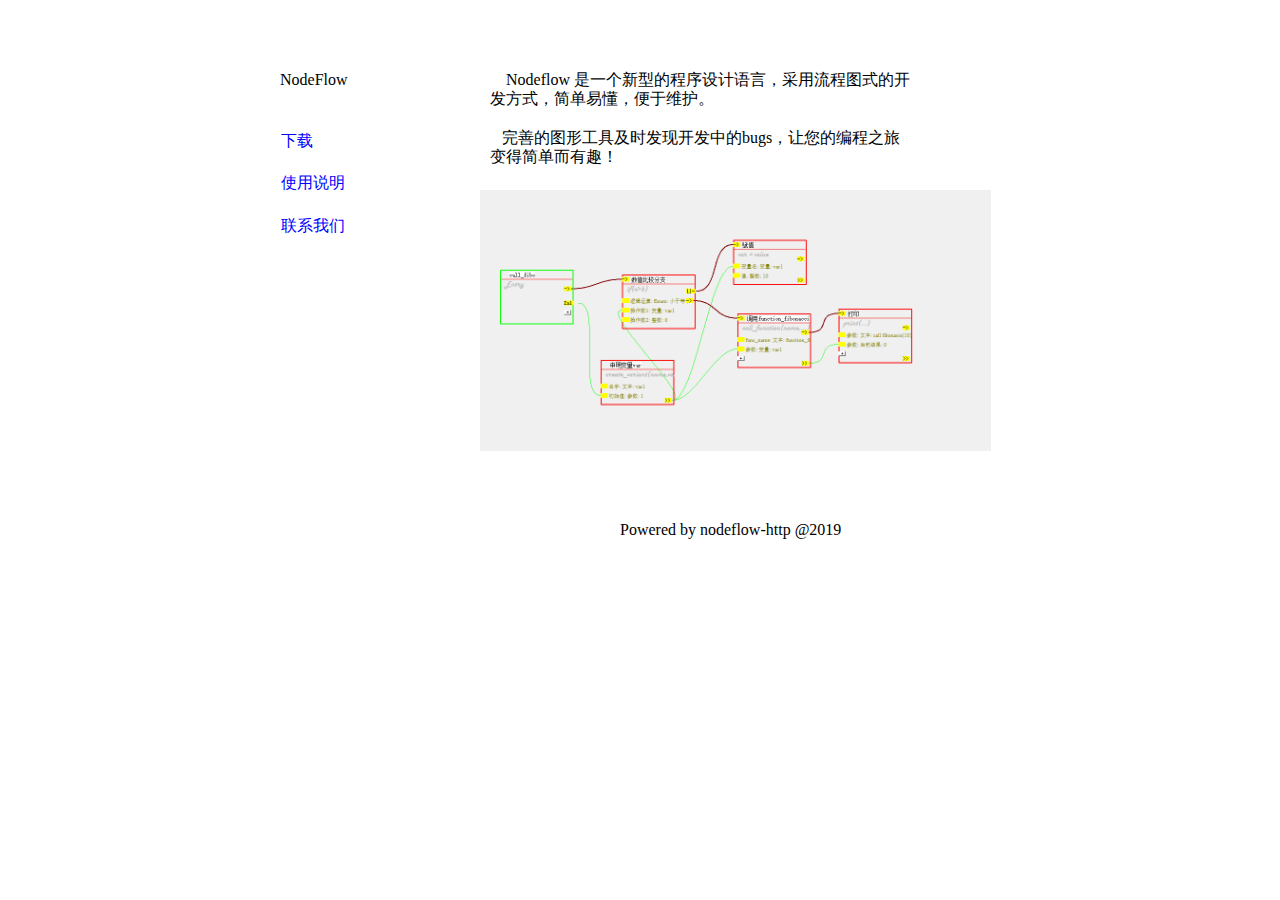
<file: docs/index.htm>
<!DOCTYPE HTML>
<html xmlns="http://www.w3.org/1999/xhtml" dir="ltr" lang="zh">
 <head>
  <meta http-equiv="content-type" content="text/html; charset=UTF-8" />
  <meta name="generator" content="openElement (1.57.6)" />
  <link id="openElement" rel="stylesheet" type="text/css" href="WEFiles/Css/v02/openElement.css?v=63626917658" />
  <link id="OETemplate1" rel="stylesheet" type="text/css" href="Templates/Base.css?v=63680744186" />
  <link id="OEBase" rel="stylesheet" type="text/css" href="index.css?v=50491152000" />
  <!--[if lte IE 7]>
  <link rel="stylesheet" type="text/css" href="WEFiles/Css/ie7.css?v=63614082066" />
  <![endif]-->
  <script type="text/javascript">
   var WEInfoPage = {"PHPVersion":"phpOK","OEVersion":"1-57-6","PagePath":"index","Culture":"DEFAULT","LanguageCode":"ZH","RelativePath":"","RenderMode":"Export","PageAssociatePath":"index","EditorTexts":null};
  </script>
  <script type="text/javascript" src="WEFiles/Client/jQuery/1.10.2.js?v=63614082066"></script>
  <script type="text/javascript" src="WEFiles/Client/jQuery/migrate.js?v=63614082066"></script>
  <script type="text/javascript" src="WEFiles/Client/Common/oe.min.js?v=63626917640"></script>
 </head>
 <body class="" data-gl="{&quot;KeywordsHomeNotInherits&quot;:false}">
  <form id="XForm" method="post" action="#"></form>
  <div id="XBody" class="BaseDiv RBoth OEPageXbody OESK_XBody_Default" style="z-index:1000">
   <div class="OESZ OESZ_DivContent OESZG_XBody">
    <div class="OESZ OESZ_XBodyContent OESZG_XBody OECT OECT_Content OECTAbs">
     <div id="WE19a1c63783" class="BaseDiv RNone OEWELabel OESK_WELabel_Default" style="z-index:1001">
      <div class="OESZ OESZ_DivContent OESZG_WE19a1c63783">
       <span class="OESZ OESZ_Text OESZG_WE19a1c63783 ContentBox">NodeFlow</span>
      </div>
     </div>
     <div id="WE48589959dd" class="BaseDiv RWidth OEWEText OESK_WEText_Default" style="z-index:1004">
      <div class="OESZ OESZ_DivContent OESZG_WE48589959dd">
       <span class="ContentBox">&nbsp; &nbsp; Nodeflow 是一个新型的程序设计语言，采用流程图式的开发方式，简单易懂，便于维护。<br /><br />&nbsp; &nbsp;完善的图形工具及时发现开发中的bugs，让您的编程之旅变得简单而有趣！<br /><br /></span>
      </div>
     </div>
     <div id="WEa1047249d7" class="BaseDiv RNone OEWETable OESK_WETable_Default" style="z-index:1003">
      <div class="OESZ OESZ_DivContent OESZG_WEa1047249d7">
       <table class="OESZ OESZ_TableMain OESZG_WEa1047249d7">
        <tr class="OESZ OESZ_Row_0 OESZG_WEa1047249d7">
         <td class="OESZ OESZ_TableCell OESZG_WEa1047249d7 OESZ_Column_0 WEEdTableCell">
          <span class="MaxBox"><a href="https://github.com/neil78duan/nodeflow/releases/tag/1.2.0" download="Nodeflow_setup.exe">下载</a><br /></span>
         </td>
        </tr>
        <tr class="OESZ OESZ_Row_1 OESZG_WEa1047249d7">
         <td class="OESZ OESZ_TableCell OESZG_WEa1047249d7 OESZ_Column_0 WEEdTableCell">
          <span class="MaxBox"><br /></span>
         </td>
        </tr>
        <tr class="OESZ OESZ_Row_2 OESZG_WEa1047249d7">
         <td class="OESZ OESZ_TableCell OESZG_WEa1047249d7 OESZ_Column_0 WEEdTableCell">
          <span class="MaxBox"><a href="download/Nodeflow_helper_v1.pdf" download="Nodeflow_helper_v1.pdf">使用说明</a><br /></span>
         </td>
        </tr>
        <tr class="OESZ OESZ_Row_3 OESZG_WEa1047249d7">
         <td class="OESZ OESZ_TableCell OESZG_WEa1047249d7 OESZ_Column_0 WEEdTableCell">
          <span class="MaxBox">&nbsp;</span>
         </td>
        </tr>
        <tr class="OESZ OESZ_Row_4 OESZG_WEa1047249d7">
         <td class="OESZ OESZ_TableCell OESZG_WEa1047249d7 OESZ_Column_0 WEEdTableCell">
          <span class="MaxBox"><a href="mailto:67400819@qq.com" >联系我们</a></span>
         </td>
        </tr>
       </table>
      </div>
     </div>
     <div id="WEa2e6854392" class="BaseDiv RKeepRatio OEWEImage OESK_WEImage_Default" style="z-index:1002">
      <div class="OESZ OESZ_DivContent OESZG_WEa2e6854392">
       <img src="Files/Image/mainView.png" class="OESZ OESZ_Img OESZG_WEa2e6854392" alt="" />
      </div>
     </div>
     <div id="WE9aa0649689" class="BaseDiv RNone OEWELabel OESK_WELabel_Default" style="z-index:1005">
      <div class="OESZ OESZ_DivContent OESZG_WE9aa0649689">
       <span class="OESZ OESZ_Text OESZG_WE9aa0649689 ContentBox">Powered by nodeflow-http @2019<br /></span>
      </div>
     </div>
    </div>
    <div class="OESZ OESZ_XBodyFooter OESZG_XBody OECT OECT_Footer OECTAbs"></div>
   </div>
  </div>
 </body>
</html>
</file>
<file: docs/WEFiles/Css/v02/openElement.css>
body{padding:0 !important;margin:0 !important;font-size:16px;line-height:1.2;-webkit-text-size-adjust:100%}.OESK_XBody_Default{margin:0 auto 0 auto}.Fs1{font-size:10px}.Fs2{font-size:13px}.Fs3{font-size:16px}.Fs4{font-size:18px}.Fs5{font-size:24px}.Fs6{font-size:32px}h1,h2,h3,h4,h5,h6{padding:0;margin:0;font-weight:inherit;font-style:inherit;font-size:inherit}div{position:relative;border-width:0;text-decoration:inherit}.BaseDiv{overflow:visible;position:absolute}.BaseDiv.oeOrigLimits{overflow:visible !important;min-height:15px;min-width:15px}.BaseDiv.OEWEHr{min-height:15px}.BaseDiv.OEWEHrVertival{min-width:15px}#XBody{position:relative}#XBody div.BaseDiv>.OESZ_DivContent{padding:0;margin:0}#XBody div.BaseDiv.RBoth>.OESZ_DivContent,#XBody div.BaseDiv.RKeepRatio>.OESZ_DivContent{width:100%;height:100%}#XBody div.BaseDiv.RWidth>.OESZ_DivContent{width:100%;height:auto}#XBody div.BaseDiv.RHeight>.OESZ_DivContent{width:auto;height:100%}.ContentBox{display:-moz-inline-stack;display:inline-block;width:inherit;height:inherit;box-sizing:border-box;-webkit-box-sizing:border-box;-moz-box-sizing:border-box}.MaxBox{display:-moz-inline-stack;display:inline-block;width:100%;height:100%;box-sizing:border-box;-webkit-box-sizing:border-box;-moz-box-sizing:border-box}.OESZ_DivLeft1,.OESZ_DivLeft2,.OESZ_DivLeft3,.OESZ_DivLeft4,.OESZ_DivRight1,.OESZ_DivRight2,.OESZ_DivRight3,.OESZ_DivRight4{position:absolute;overflow:hidden;z-index:1}a:link,a:visited,a:hover,a:active{text-decoration:none;color:#00f}.FontBlock{display:inline}.OECT{width:100%;height:100%;min-height:15px;min-width:15px}.BaseDiv>.OESZ_DivContent>.OECT{overflow:visible}.BaseDiv.RBoth:not(#XBody)>.OESZ_DivContent>.OECT{overflow:auto}.OESZG_XBody.OECT{overflow:visible}.OECenterAB{top:0 !important;bottom:0 !important;left:0 !important;right:0 !important;margin:auto !important}.OECenterAH{left:0 !important;right:0 !important;margin-left:auto !important;margin-right:auto !important}.OECenterAV{top:0 !important;bottom:0 !important;margin-top:auto !important;margin-bottom:auto !important}.OECenterRH{margin-left:auto !important;margin-right:auto !important;float:none !important;text-align:left;left:0 !important;right:0 !important}.OERelLine{width:100%;clear:both}.OECTRel>.OERelLine>.BaseDiv,.OECTRel>.OEIteratorParent>.OEIterator>.OERelLine>.BaseDiv,.OECTRel>.OEIteratorParent>.OERelLine>.OEIterator>.BaseDiv{position:relative !important;left:auto !important;right:auto !important;top:auto !important;bottom:auto !important;display:inline-block;text-align:left}.OECTRel>.OERelLine.OEHAlignL,.OECTRel>.OEIteratorParent>.OERelLine.OEHAlignL,.OECTRel>.OEIteratorParent>.OEIterator>.OERelLine.OEHAlignL{text-align:left}.OECTRel>.OERelLine.OEHAlignC,.OECTRel>.OEIteratorParent>.OERelLine.OEHAlignC,.OECTRel>.OEIteratorParent>.OEIterator>.OERelLine.OEHAlignC{text-align:center}.OECTRel>.OERelLine.OEHAlignR,.OECTRel>.OEIteratorParent>.OERelLine.OEHAlignR,.OECTRel>.OEIteratorParent>.OEIterator>.OERelLine.OEHAlignR{text-align:right}.OECTRel>.OERelLine.OEVAlignT>.BaseDiv,.OECTRel>.OEIteratorParent>.OEIterator>.OERelLine.OEVAlignT>.BaseDiv,.OECTRel>.OEIteratorParent>.OERelLine.OEVAlignT>.OEIterator>.BaseDiv{vertical-align:top}.OECTRel>.OERelLine.OEVAlignM>.BaseDiv,.OECTRel>.OEIteratorParent>.OEIterator>.OERelLine.OEVAlignM>.BaseDiv,.OECTRel>.OEIteratorParent>.OERelLine.OEVAlignM>.OEIterator>.BaseDiv{vertical-align:middle}.OECTRel>.OERelLine.OEVAlignB>.BaseDiv,.OECTRel>.OEIteratorParent>.OEIterator>.OERelLine.OEVAlignB>.BaseDiv,.OECTRel>.OEIteratorParent>.OERelLine.OEVAlignB>.OEIterator>.BaseDiv{vertical-align:bottom}.OEWinModal{position:absolute;top:0;left:0;width:100%;height:100%;z-index:10000000;background:url('../../Image/ModalBackgound.png')}#OELoading{cursor:wait}#OELoadingAnim{top:50%;left:50%;width:132px;height:17px;margin-top:-8px;margin-left:-66px;background-image:url('../../Image/Loading2.gif')}#ModalPopupBlock{position:absolute;width:350px;z-index:10000000;background-color:#eee;border:1px outset #414040;box-shadow:0 0 3px 1px #3a3939;-webkit-box-shadow:0 0 3px 1px #3a3939;-moz-box-shadow:0 0 3px 1px #3a3939;-webkit-border-radius:0 0 3px 1px #3a3939;-moz-border-radius:0 0 3px 1px #3a3939}#ModalPopupBlockClose{position:absolute;right:-12px;top:-12px;background:url('../../Image/delete.png') no-repeat;cursor:pointer;width:28px;height:28px;z-index:1}#ModalPopupBlockContent{font:lighter 13px Arial,sans-serif;text-align:center;width:auto;max-height:200px;margin:20px 0 0 0;padding:0 5px 20px 5px;overflow:auto}#ModalPopupBlockFooter{width:auto;text-align:center;padding:5px;margin:0 8px 0 8px;border-top:1px solid #d3d3d3}#ModalPopupBlockFooter input{width:100px}.OEWEMenuAccordion{outline:none}.OESZ_FirstTitle{outline:none}.inputBoxSizing input,.inputBoxSizing textarea{width:100%;-webkit-box-sizing:border-box;-moz-box-sizing:border-box;box-sizing:border-box}.opentip-container{font:lighter 11px/1.3 Arial,sans-serif}.OEValidatorIco{background:url('../../Image/warning.png') no-repeat;width:16px;height:16px;float:left;margin-right:3px}.oe-wrap-aspect-ratio{position:relative;display:block;left:0 !important;top:0 !important;right:0 !important}.oe-subwrap-aspect-ratio{position:absolute;display:block;left:0 !important;top:0 !important;right:0 !important;bottom:0 !important;margin:0 !important;padding:0 !important}.opentip-container.stem-left .ot-close{top:-14px !important;right:-20px !important;left:auto !important}.opentip-container.stem-right .ot-close{top:-14px !important;left:-20px !important;right:auto !important}.OEWEAnchor a:before{content:""}.OESZ_XBodyLeftColumn,.OESZ_LeftColumn,.OESZ_XBodyRightColumn,.OESZ_RightColumn{position:absolute;height:100%;top:0}.OESZ_XBodyLeftColumn,.OESZ_LeftColumn{left:0}.OESZ_XBodyRightColumn,.OESZ_RightColumn{right:0}.OESZ_Wrap_Columns_NoLeft{padding-left:0 !important}.OESZ_Wrap_Columns_NoRight{padding-right:0 !important}img.OESZ_Img{display:block}.oemd-abs-full{position:absolute;left:0;top:0;right:0;bottom:0}.OEWEPanel>.OESZ_DivContent>:not(div){height:100%}@media screen and (orientation:landscape){.doesnt-exist{background:none}}
</file>
<file: docs/Templates/Base.css>
/*MinVersion*/
.OESK_XBody_Default{width:900px}.OESK_XBody_Default .OESZ_XBodyContent{width:100%;height:550px}.OESK_XBody_Default .OESZ_XBodyFooter{width:100%;height:50px}#XBody .OESZ_XBodyContent{display:block}#XBody .OESZ_XBodyFooter{display:block;height:50px}#XBody .OESZ_XBodyHeader{display:none;height:50px}#XBody .OESZ_XBodyLeftColumn{display:none;width:50px}#XBody .OESZ_XBodyRightColumn{display:none;width:50px}#XBody .OESZ_Wrap_Columns{padding-left:0;padding-right:0}
</file>
<file: docs/index.css>
/*MinVersion*/
.OESK_XBody_Default{width:900px}.OESK_XBody_Default .OESZ_XBodyContent{width:100%;height:550px}.OESK_XBody_Default .OESZ_XBodyFooter{width:100%;height:50px}.OESK_WELabel_Default{width:350px}.OESK_WETable_Default{width:auto;height:auto}.OESK_WETable_Default .OESZ_TableMain{border-collapse:collapse}.OESK_WETable_Default .OESZ_TableCell{min-width:20px}.OESK_WEText_Default{width:350px;height:80px}#XBody .OESZ_XBodyContent{display:block}#XBody .OESZ_XBodyFooter{display:block}#XBody .OESZ_XBodyHeader{display:none}#XBody .OESZ_XBodyLeftColumn{display:none}#XBody .OESZ_XBodyRightColumn{display:none}#XBody .OESZ_Wrap_Columns{padding-left:0;padding-right:0}#WE19a1c63783{position:absolute;left:90px;top:70px;width:auto;height:auto}#WEa2e6854392{position:absolute;left:290px;top:190px;width:511px;height:auto}#WEa2e6854392 .OESZ_Img{width:100%}#WEa1047249d7{position:absolute;left:90px;top:130px;width:auto;height:auto}#WE48589959dd{position:absolute;left:300px;top:70px;width:420px;height:auto}#WE9aa0649689{position:absolute;left:430px;top:520px;width:auto;height:auto}
</file>
<file: docs/WEFiles/Css/ie7.css>
﻿.OECenterAB {hack: expression(function(e){$(e).removeClass('OECenterAB').addClass('OECenterAB_IE')}(this))}
.OECenterAH {hack: expression(function(e){$(e).removeClass('OECenterAH').addClass('OECenterAH_IE')}(this))}
.OECenterAV {hack: expression(function(e){$(e).removeClass('OECenterAV').addClass('OECenterAV_IE')}(this))}
.OECenterAB_IE {hack: expression(function(e){$(e).css("margin","0 !important").css("left",(e.parentNode.clientWidth - e.offsetWidth) / 2).css("top",(e.parentNode.clientHeight - e.offsetHeight) / 2)}(this))}
.OECenterAH_IE {hack: expression(function(e){$(e).css("margin","0 !important").css("left",(e.parentNode.clientWidth - e.offsetWidth) / 2)}(this))}
.OECenterAV_IE {hack: expression(function(e){$(e).css("margin","0 !important").css("top",(e.parentNode.clientHeight - e.offsetHeight) / 2)}(this))}
</file>
